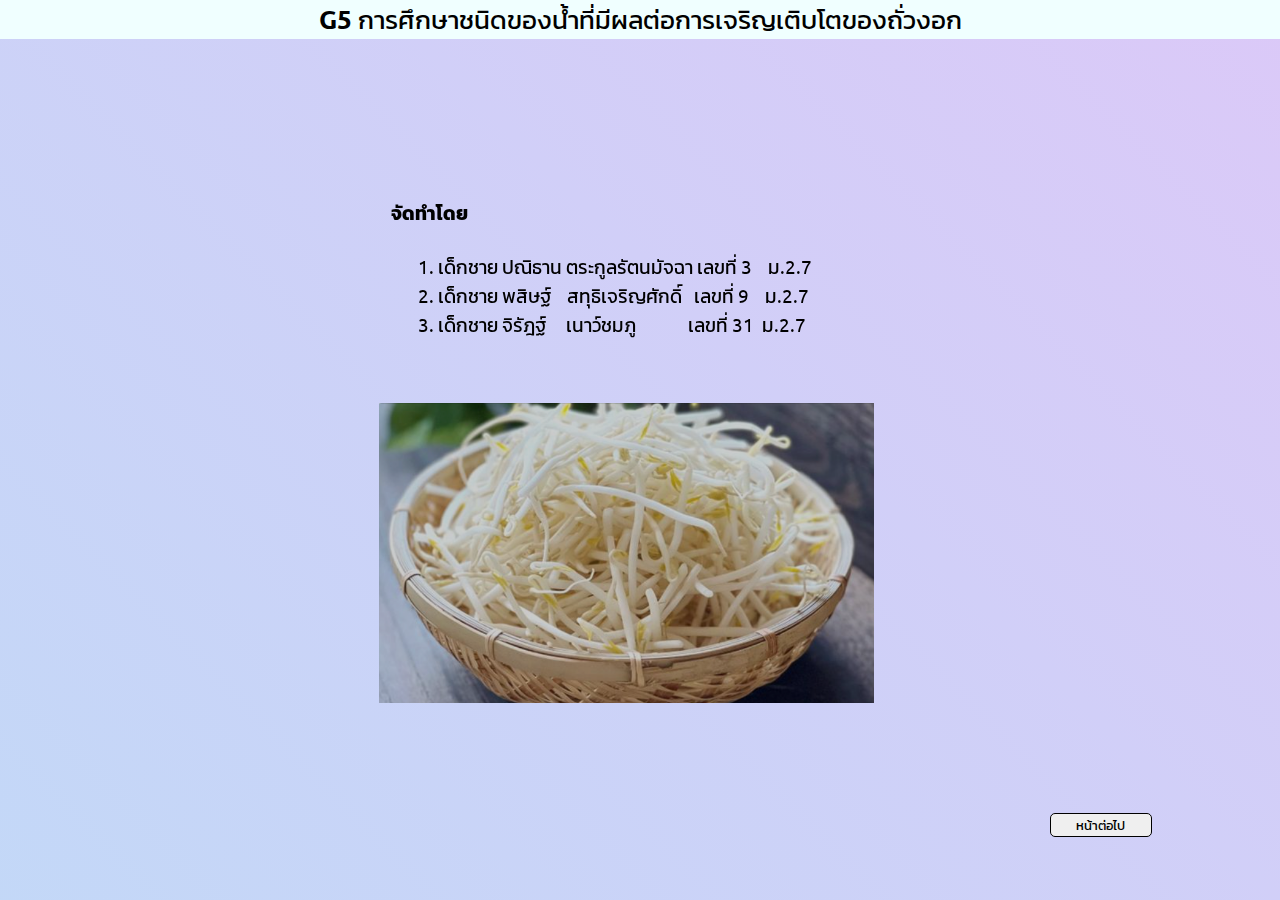
<file: index.html>
<!DOCTYPE html>
<html>
<head>
<title>g5</title>
<link rel="stylesheet" type="text/css" href="style.css" />
<link rel="preconnect" href="https://fonts.googleapis.com">
<link rel="preconnect" href="https://fonts.gstatic.com" crossorigin>
<link href="https://fonts.googleapis.com/css2?family=Kanit:ital,wght@0,100;0,200;0,300;0,400;0,500;0,600;0,700;0,800;0,900;1,100;1,200;1,300;1,400;1,500;1,600;1,700;1,800;1,900&family=Lemon&family=Ubuntu:ital,wght@0,300;0,400;0,500;0,700;1,300;1,400;1,500;1,700&display=swap" rel="stylesheet">
<script>
function changePage(pageNumber) {
    var content1 = document.getElementById('content1');
    var content2 = document.getElementById('content2');
    var content3 = document.getElementById('content3');
    var content4 = document.getElementById('content4');
    var content5 = document.getElementById('content5');
    var content6 = document.getElementById('content6');
    var content7 = document.getElementById('content7');
    var content8 = document.getElementById('content8');
    var content9 = document.getElementById('content9');
    var button = document.getElementById('button');

    if (pageNumber === 1) {
        content1.style.display = 'block';
        content2.style.display = 'none';
        content9.style.display = 'none';
        button.setAttribute('onclick', 'changePage(2)');
    } else if (pageNumber === 2) {
        content1.style.display = 'none';
        content2.style.display = 'block';
        button.setAttribute('onclick', 'changePage(3)');
    } else if (pageNumber === 3) {
        content2.style.display = 'none';
        content3.style.display = 'block';
        button.setAttribute('onclick', 'changePage(4)');
    } else if (pageNumber === 4) {
        content3.style.display = 'none';
        content4.style.display = 'block';
        button.setAttribute('onclick', 'changePage(5)');
    } else if (pageNumber === 5) {
        content4.style.display = 'none';
        content5.style.display = 'block';
        button.setAttribute('onclick', 'changePage(6)');
    } else if (pageNumber === 6) {
        content5.style.display = 'none';
        content6.style.display = 'block';
        button.setAttribute('onclick', 'changePage(7)');
    } else if (pageNumber === 7) {
        content6.style.display = 'none';
        content7.style.display = 'block';
        button.setAttribute('onclick', 'changePage(8)');
    } else if (pageNumber === 8) {
        content7.style.display = 'none';
        content8.style.display = 'block';
        button.setAttribute('onclick', 'changePage(9)');
    } else if (pageNumber === 9) {
        content8.style.display = 'none';
        content9.style.display = 'block';
        button.setAttribute('onclick', 'changePage(1)');
    }
}
</script>
</head>
<body>

<div id="content1">
    <head><div class="head"><b>G5</b> การศึกษาชนิดของน้ําที่มีผลต่อการเจริญเติบโตของถั่วงอก</div></head>
    <div class="name">
        <div id="by"><b>จัดทําโดย</b></div> <br> 
        <div id="name">1. เด็กชาย ปณิธาน ตระกูลรัตนมัจฉา เลขที่ 3 &nbsp;&nbsp;&nbsp;ม.2.7<br>2. เด็กชาย พสิษฐ์&nbsp;&nbsp;&nbsp; สทุธิเจริญศักดิ์ &nbsp;&nbsp;เลขที่ 9 &nbsp;&nbsp;&nbsp;ม.2.7<br>3. เด็กชาย จิรัฎฐ์ &nbsp;&nbsp;&nbsp;&nbsp;เนาว์ชมภู &nbsp;&nbsp;&nbsp;&nbsp;&nbsp;&nbsp;&nbsp;&nbsp;&nbsp;&nbsp;&nbsp;&nbsp;เลขที่ 31 &nbsp;ม.2.7</div>
        <img src="stupid-fucking-bean.png" class="beanL" height="300px">
        <br><br><br><br><br><br><br>
    </div>
</div>

<div id="content2" style="display:none;">
    <header class="head"><b>1.</b> ที่มาและความสําคัญของโครงงาน</header>
    <div class="text">
        <br><br>&nbsp;&nbsp;&nbsp;&nbsp;&nbsp;&nbsp;เหตุผลที่เลือกทําโครงงานนี้เพราะต้องการศึกษาว่าเราสามารถนําน้ําต่างๆมาใช้แทนน้ําเปล่าได้หรือไม่ เพื่อพัฒนาเทคนิคการเกษตร ปัญหาในการทดลองคืองบประมาณในการซื้อน้ําชนิดต่างๆ<br>
        &nbsp;&nbsp;&nbsp;&nbsp;&nbsp;&nbsp;ขอบเขตการทําโครงงานครั้งนี้คือการนํานํา้ชนิดต่างๆมาปลูกต้นถั่วงอกทําให้เกิดประโยชน์อย่างเหมาะสมกับต้นถั่วงอก ประโยชน์ที่คาดว่าจะได้รับคือ สามารถนํานํ้าชนิดอื่นมาปลูกถั่วงอกแล้วทําให้ถั่วงอก เจริญเติบโตได้ดีที่สุด</div>
    <img src="stupid-green-bean.png" class="beanG" height="300px">
</div>

<div id="content3" style="display:none;">
    <header class="head"><b>2.</b> วัตถุประสงค์ของการทําโครงงาน</header>
    <body class="text">
        <br><br>
        1) เพื่อศึกษาน้ําชนิดต่างๆที่มีผลต่อการเจริญเติบโตของพืช <br>2) เพื่อให้เราสามารถเลือกน้ําในการปลูกได้ดีที่สุด<br> 3) เพื่อนําไปศึกษาต่อในพืชชนิดอื่น

</div>

<div id="content4" style="display:none;">
    <header class="head"><b>3.</b> สมมติฐานของการศึกษา</header>
    <body class="text">
        <br><br>
        <b>ถ้า</b> ชนิดของน้ํามีผลต่อการเจริญเติบโตของต้นถั่วงอก<b>แล้ว</b>ทําให้ต้นถั่วงอกเจริญเติบโตได้แตกต่างกัน <b>ดังนั้น</b>น้ําเปล่าจะทําให้ต้นถั่วงอกเจริญเติบโตได้ดีที่สุด

</div>

<div id="content5" style="display:none;">
    <header class="head"><b>4.</b> ตัวแปรที่ศึกษา (เฉพาะโครงงานประเภททดลอง)</header>
    <body class="text">
        <br><br>
        <b>ตัวแปรต้น:</b> น้ําชนิดต่างๆ ( น้ําเปล่า, น้ําเกลือ, น้ําโค้ก, สปอนเซอร์, เฮบลูบอย ) <br><b>ตัวแปรตาม:</b> การเจริญเติบโตของถั่วงอก
        <br><b>ตัวแปรควบคุม:</b> สถานที่, เวลา, ชนิดของถั่วงอก, ปริมาณของน้ําในแต่ละครั้ง, ชนิดของดิน
</div>

<div id="content6" style="display:none;">
    <header class="head"><b>5.</b> นิยามศัพท์เฉพาะ/ นิยามเชิงปฏิบัติการ</header>
    <body class="text">
        <br><br>
        <b>ชนิดของน้ํา</b> หมายถึง ชนิดของน้ําต่างๆที่กําหนดไว้
        <br><b>การเจริญเติบโต</b> หมายถึง การเพิ่มความสูง จํานวนใบ และสีของลําต้น
</div>

<div id="content7" style="display:none;">
    <header class="head"><b>6.</b> วิธีดําเนินการ</header>
    <body class="text">
        <br><br>
        <b>6.1 วัสดุ อุปกรณ์ สารเคมี ที่ใช้ในการทดลอง</b>
        <br>1) กระถาง
        <br>2) ดิน
        <br>3) เมล็ดถั่วเขียว
        <br>4) น้ําชนิดต่างๆ ( น้ําเปล่า, น้ําเกลือ, น้ําโค้ก, สปอนเซอร์, เฮบลูบอย )
        <br><br><b>6.2 วิธีการทดลอง</b>
        <br>1) นําดินใส่กระถาง
        <br>2) นําเมล็ดถั่วเขียวมาปลูก
        <br>3) ใช้น้ําชนิดต่างๆในการรดวันละ 2 ครั้งเป็นเวลา 5 วัน <br>4) บันทึกผลการทดลอง
        <br><br><b>6.3 การวิเคราะห์ข้อมูล</b>
        <br>
        <table border="1" >
            <tr>
                <th>&nbsp;&nbsp;&nbsp;วันที่/น้ํา&nbsp;&nbsp;&nbsp;</th>
                <th>&nbsp;&nbsp;&nbsp;น้ําเปล่า&nbsp;&nbsp;&nbsp;</th>
                <th>&nbsp;&nbsp;&nbsp;น้ําเกลือ&nbsp;&nbsp;&nbsp;</th>
                <th>&nbsp;&nbsp;&nbsp;น้ําโค้ก&nbsp;&nbsp;&nbsp;</th>
                <th>&nbsp;&nbsp;&nbsp;สปอนเซอร์&nbsp;&nbsp;&nbsp;</th>
                <th>&nbsp;&nbsp;&nbsp;เฮบลูบอย&nbsp;&nbsp;&nbsp;</th>
            </tr>
            <tr>
                <td>&nbsp;&nbsp;&nbsp;&nbsp;&nbsp;&nbsp;&nbsp;&nbsp;&nbsp;1</td>
                <td></td>
                <td></td>
                <td></td>
                <td></td>
                <td></td>
            </tr>
            <tr>
                <td>&nbsp;&nbsp;&nbsp;&nbsp;&nbsp;&nbsp;&nbsp;&nbsp;&nbsp;2</td>
                <td></td>
                <td></td>
                <td></td>
                <td></td>
                <td></td>
            </tr>
            <tr>
                <td>&nbsp;&nbsp;&nbsp;&nbsp;&nbsp;&nbsp;&nbsp;&nbsp;&nbsp;3</td>
                <td></td>
                <td></td>
                <td></td>
                <td></td>
                <td></td>
            </tr>
            <tr>
                <td>&nbsp;&nbsp;&nbsp;&nbsp;&nbsp;&nbsp;&nbsp;&nbsp;&nbsp;4</td>
                <td></td>
                <td></td>
                <td></td>
                <td></td>
                <td></td>
            </tr>
            <tr>
                <td>&nbsp;&nbsp;&nbsp;&nbsp;&nbsp;&nbsp;&nbsp;&nbsp;&nbsp;5</td>
                <td></td>
                <td></td>
                <td></td>
                <td></td>
                <td></td>
            </tr>
        </table>
</div>

<div id="content8" style="display:none;">
    <header class="head"><b>7.</b> ประโยชน์/ผลที่คาดว่าจะได้รับ</header>
    <body class="text">
        <br><br>
        ผลที่คาดว่าจะได้รับ คือ การนําน้ําชนิดอื่นๆนอกจากน้ําเปล่ามารดถั่วงอก เพื่อทําให้ต้นถั่วงอก เจริญเติบโตได้ดีที่สุดและทําไปปรับใช้กับพืชชนิดอื่น
</div>

<div id="content9" style="display:none;">
    <header class="head"><b>8.</b> บรรณานุกรม</header>
    <body class="text">
        <br><br>
        <div>
            <b>https://www.sgethai.com/article/ถั่วงอก-วิธีปลูกถั่วงอก%2F</b> <br>(รู้ประโยชน์ ถั่วงอก พร้อมบอก 7 วิธีเพาะถั่วงอกแบบง่าย ๆ - SGEThai)
        </div>
</div>

<button id="button" onclick="changePage(2)"></button>

</body>
</html>
</file>
<file: style.css>
.head {
    font-family: Ubuntu, Kanit;
    text-align: center;
    font-size: 26px;
    background-color: azure;
}
.name {
    font-family: Ubuntu, Kanit;
    position: absolute;
    font-size: 19px;
    transform: translate(-50%, -50%);
    top: 30%;
    left: 45%;
}
.name #by {
    transform: translate(3%, 300%);
}
.name #name {
    transform: translate(10%, 100%);
}
button {
    font-family: Ubuntu, Kanit;
    transition: all 0.7s;
    right: 10%;
    bottom: 7%;
    position: absolute;
    padding-inline: 2%;
    border: 1px solid black;
    border-radius: 5px;
    color: black;
}
button:hover {
    padding-inline: 10%;
    background-color: #b9def7;
}
button:hover::before {
    content: "> หน้าต่อไป <";
}
button::before {
    content: "หน้าต่อไป";
}
.text {
    font-family: Ubuntu, Kanit;
    font-size: 21px;
}
.beanL {
    position: absolute;
    transform: translate(0%, 50%);
}
.beanG {
    position: absolute;
    transform: translate(50%, 30%);
}
body {
    background-color: #222;
    overflow: hidden;
  }
  
  @keyframes gradientAnimation {
    0% {
      background-position: 0% 50%;
    }
    50% {
      background-position: 100% 50%;
    }
    100% {
      background-position: 0% 50%;
    }
  }
  
  body::before {
    content: "";
    position: fixed;
    top: 0;
    right: 0;
    bottom: 0;
    left: 0;
    z-index: -1;
    background: linear-gradient(45deg, #b9def7, #e9c0f8);
    background-size: 200% 200%;
    animation: gradientAnimation 3s ease infinite;
  }
  body {
    background-color: #222;
    overflow: hidden;
    margin: 0;
  }
  
  @keyframes gradientAnimation {
    0% {
      background-position: 0% 50%;
    }
    50% {
      background-position: 100% 50%;
    }
    100% {
      background-position: 0% 50%;
    }
  }
</file>
